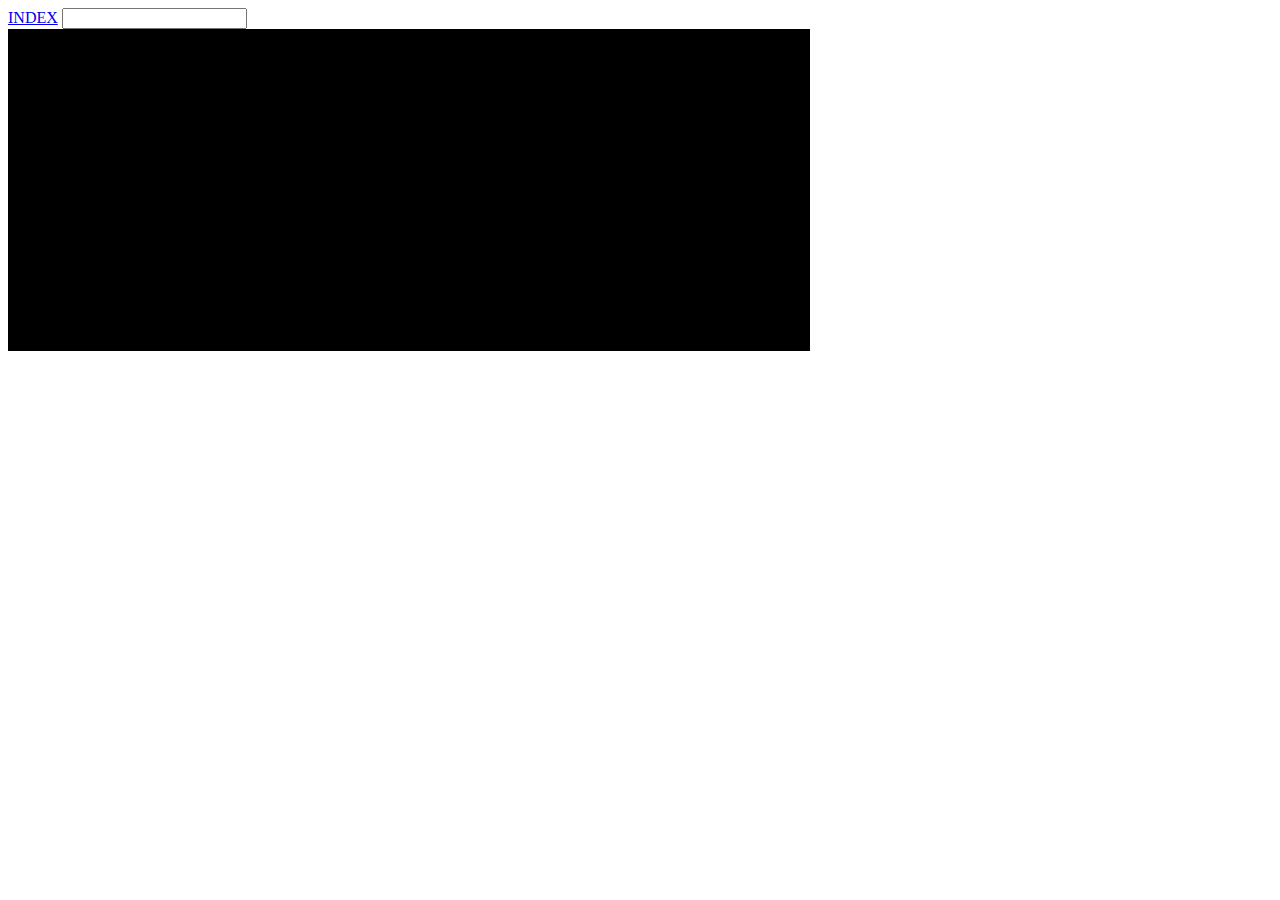
<file: home.html>
<!DOCTYPE html>
<html lang="en">
<head>
    <meta charset="UTF-8">
    <meta http-equiv="X-UA-Compatible" content="IE=edge">
    <meta name="viewport" content="width=device-width, initial-scale=1.0">
    <title>index</title>
    <link rel="stylesheet" href="main.css">
</head>
<body>
    <a href="index.html">INDEX</a>
    <input type="text" id="num">

    <div id="div">
        
    </div>
    
<script src="app.js"></script>
</html>
</file>
<file: main.css>
#div{
    width: 800px;
    height: 320px;
    background-color: black;
    border: 1px black solid;
    color: white;
}
</file>
